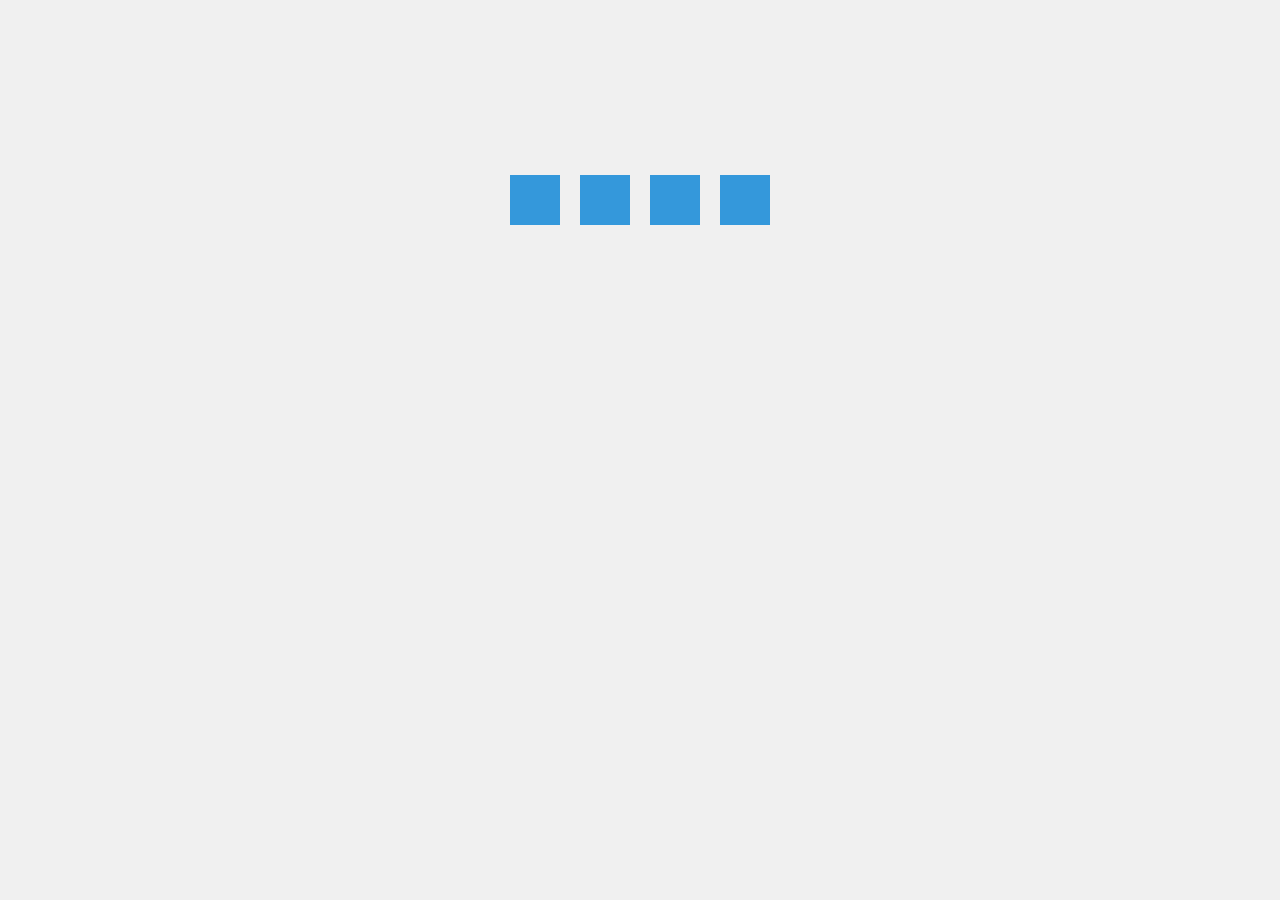
<file: animacion.html>
<!DOCTYPE html>
<html lang="es">
<head>
    <meta charset="UTF-8">
    <meta name="viewport" content="width=device-width, initial-scale=1.0">
    <title>Animación CSS</title>
    <link rel="stylesheet" href="style.css">
    <style>
    body {
        display: flex;
        justify-content: space-around;
        align-items: center;
        height: 400px;
        margin: 0;
        background-color: #f0f0f0;
    }
    
    .container {
        display: flex;
        gap: 20px; /* Espacio entre los divs */
    }
    
    .box {
        width: 50px;
        height: 50px;
        background-color: #3498db;
        animation: moveUpDown 2s infinite;
    }
    
    /* Definición de la animación */
    @keyframes moveUpDown {
        0% {
            transform: translateY(0);
        }
        100% {
            transform: translateY(500px); /* Ajusta este valor según el espacio de movimiento deseado */
        }
    }
    </style>
</head>
<body>
    <div class="container">
        <div class="box"></div>
        <div class="box"></div>
        <div class="box"></div>
        <div class="box"></div>
    </div>
</body>
</html>
</file>
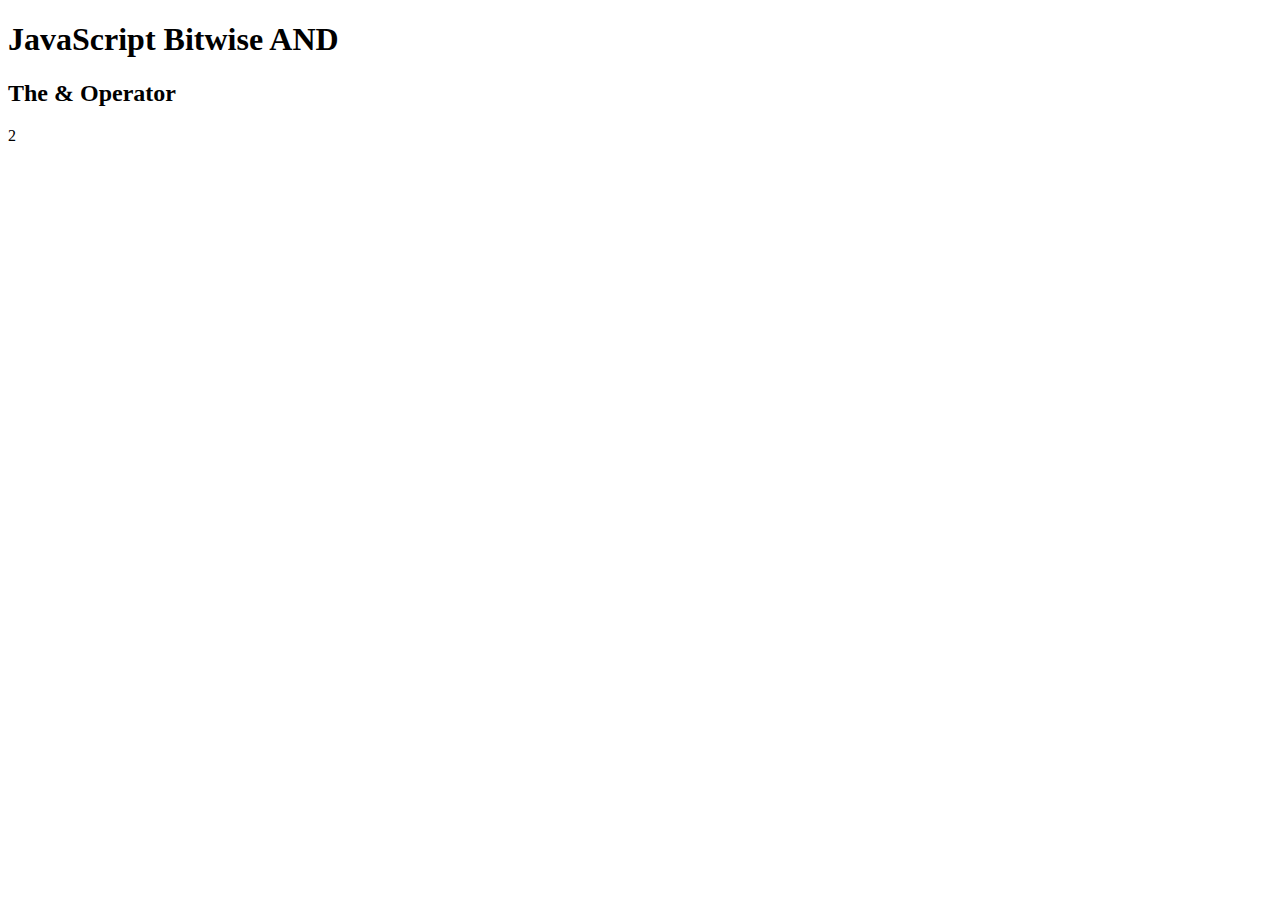
<file: Bitwise.html>
<!DOCTYPE html>
<html>
<body>

<h1>JavaScript Bitwise AND</h1>
<h2>The & Operator</h2>

<p id="demo"></p>

<script>
document.getElementById("demo").innerHTML = 10 & 7;
</script>

</body>
</html>
</file>
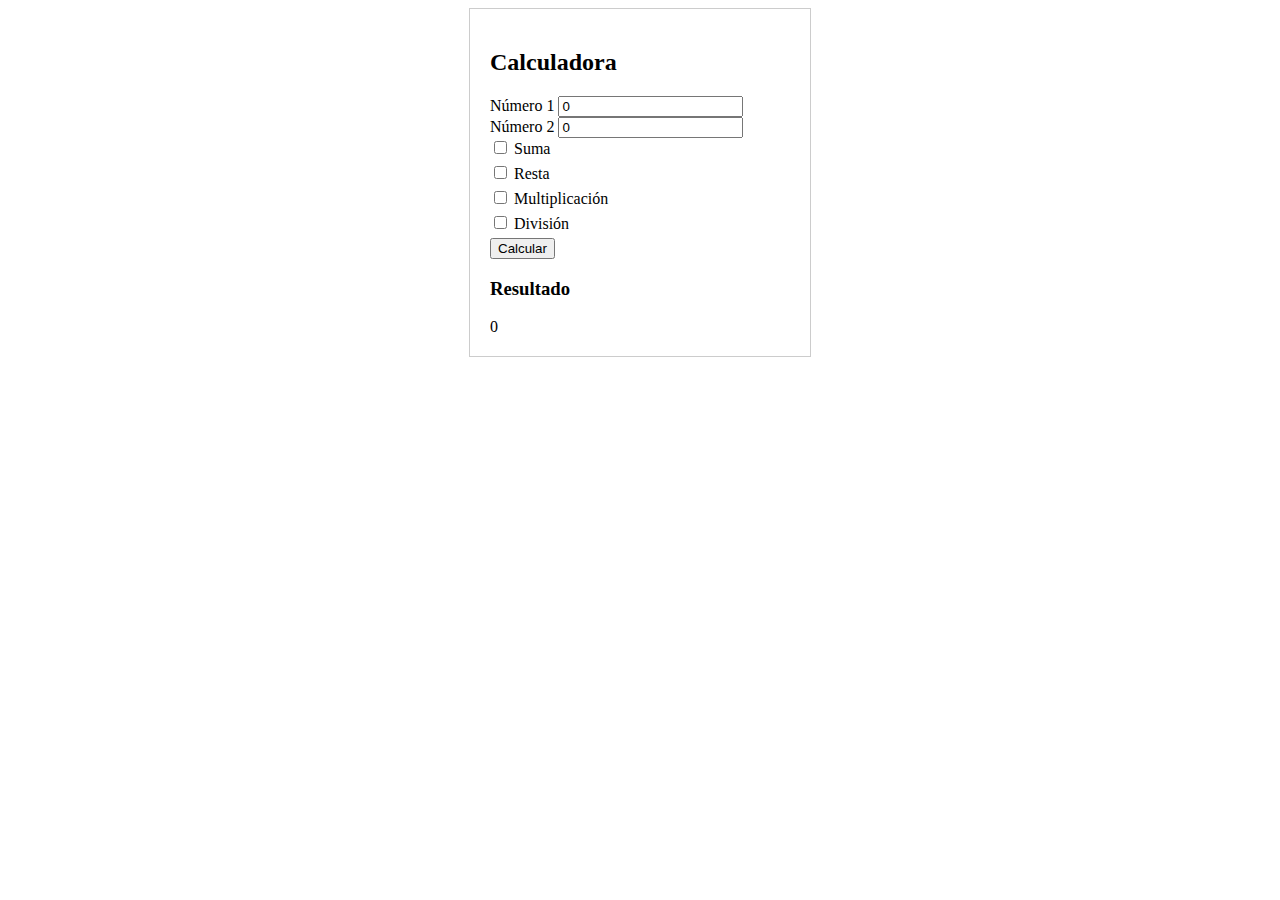
<file: cal.html>
<!DOCTYPE html>
<html lang="es">
<head>
    <meta charset="UTF-8">
    <meta name="viewport" content="width=device-width, initial-scale=1.0">
    <title>Calculadora</title>
    <style>
        .calculator { max-width: 300px; margin: auto; padding: 20px; border: 1px solid #ccc; }
        .checkboxes label { display: block; margin-bottom: 5px; }
    </style>
</head>
<body>
    <div class="calculator">
        <h2>Calculadora</h2>
        <label for="input1">Número 1</label>
        <input id="input1" type="number" value="0">

        <label for="input2">Número 2</label>
        <input id="input2" type="number" value="0">

        <div class="checkboxes">
            <label><input type="checkbox" id="checkbox1"> Suma</label>
            <label><input type="checkbox" id="checkbox2"> Resta</label>
            <label><input type="checkbox" id="checkbox3"> Multiplicación</label>
            <label><input type="checkbox" id="checkbox4"> División</label>
        </div>

        <button onclick="calculate(handleResult)">Calcular</button>

        <h3>Resultado</h3>
        <div id="result">0</div>
    </div>

    <script>
        // JSON de configuración
        const calculatorConfig = {
            "inputs": [
                { "id": "input1", "type": "number", "label": "Número 1", "value": 0 },
                { "id": "input2", "type": "number", "label": "Número 2", "value": 0 }
            ],
            "checkboxes": [
                { "id": "checkbox1", "label": "Suma", "checked": false },
                { "id": "checkbox2", "label": "Resta", "checked": false },
                { "id": "checkbox3", "label": "Multiplicación", "checked": false },
                { "id": "checkbox4", "label": "División", "checked": false }
            ],
            "result": { "label": "Resultado", "value": 0 }
        };

        function calculate(callback) {
            const num1 = parseFloat(document.getElementById('input1').value);
            const num2 = parseFloat(document.getElementById('input2').value);
            let result = 0;

            // Verificar qué checkbox está seleccionado
            const checkboxes = document.querySelectorAll('.checkboxes input[type="checkbox"]');
            checkboxes.forEach(checkbox => {
                if (checkbox.checked) {
                    switch (checkbox.id) {
                        case 'checkbox1': // Suma
                            result = num1 + num2;
                            break;
                        case 'checkbox2': // Resta
                            result = num1 - num2;
                            break;
                        case 'checkbox3': // Multiplicación
                            result = num1 * num2;
                            break;
                        case 'checkbox4': // División
                            result = num2 !== 0 ? num1 / num2 : 'Error: División por cero';
                            break;
                    }
                }
            });

            // Mostrar resultado
            document.getElementById('result').innerText = result;

            // Ejecutar el callback, si se ha proporcionado
            if (callback && typeof callback === 'function') {
                callback(result);
            }
        }

        // Ejemplo de callback
        function handleResult(result) {
            console.log('El resultado es:', result);
            // Aquí puedes agregar cualquier otra acción que quieras realizar con el resultado
        }
    </script>
</body>
</html>
</file>
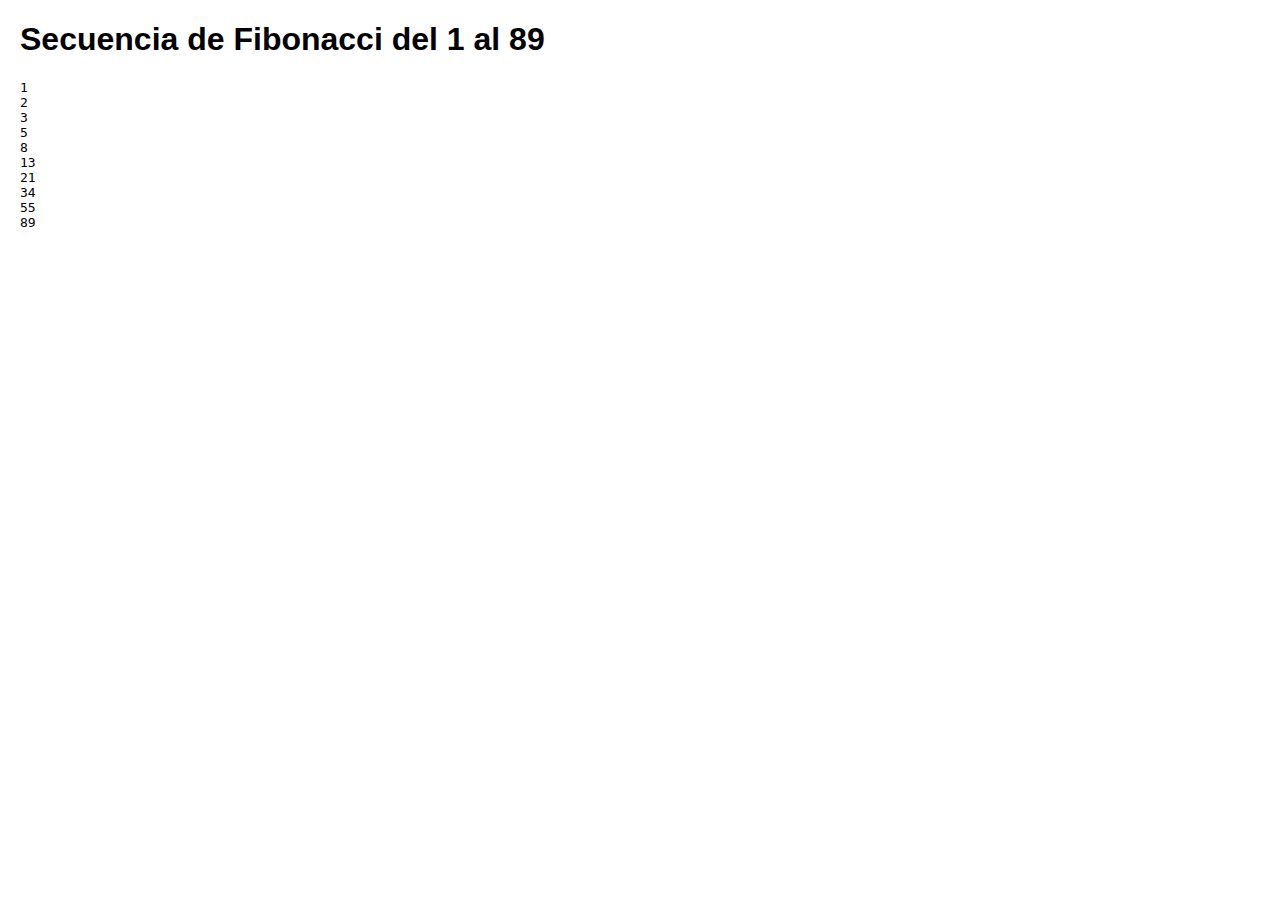
<file: Fibonacci.html>
<!DOCTYPE html>
<html lang="es">
<head>
    <meta charset="UTF-8">
    <meta name="viewport" content="width=device-width, initial-scale=1.0">
    <title>Secuencia de Fibonacci</title>
    <style>
        body {
            font-family: Arial, sans-serif;
            margin: 20px;
        }
        .output {
            white-space: pre; /* Para mantener el formato de la secuencia */
            font-family: monospace;
        }
    </style>
</head>
<body>
    <h1>Secuencia de Fibonacci del 1 al 89</h1>
    <div class="output" id="fibonacciOutput"></div>

    <script>
        const outputElement = document.getElementById('fibonacciOutput');
        let result = '';
        let a = 1, b = 1;
        result += a + '\n'; // Agrega el primer número de

        for (let i = 2; a + b <= 89; i++) {
            let next = a + b;
            result += next + '\n'; // Agrega el siguiente número de asteriscos en la secuencia
            a = b; // Actualiza a
            b = next; // Actualiza b
        }

        outputElement.textContent = result; // Muestra el resultado en el elemento
    </script>
</body>
</html>
</file>
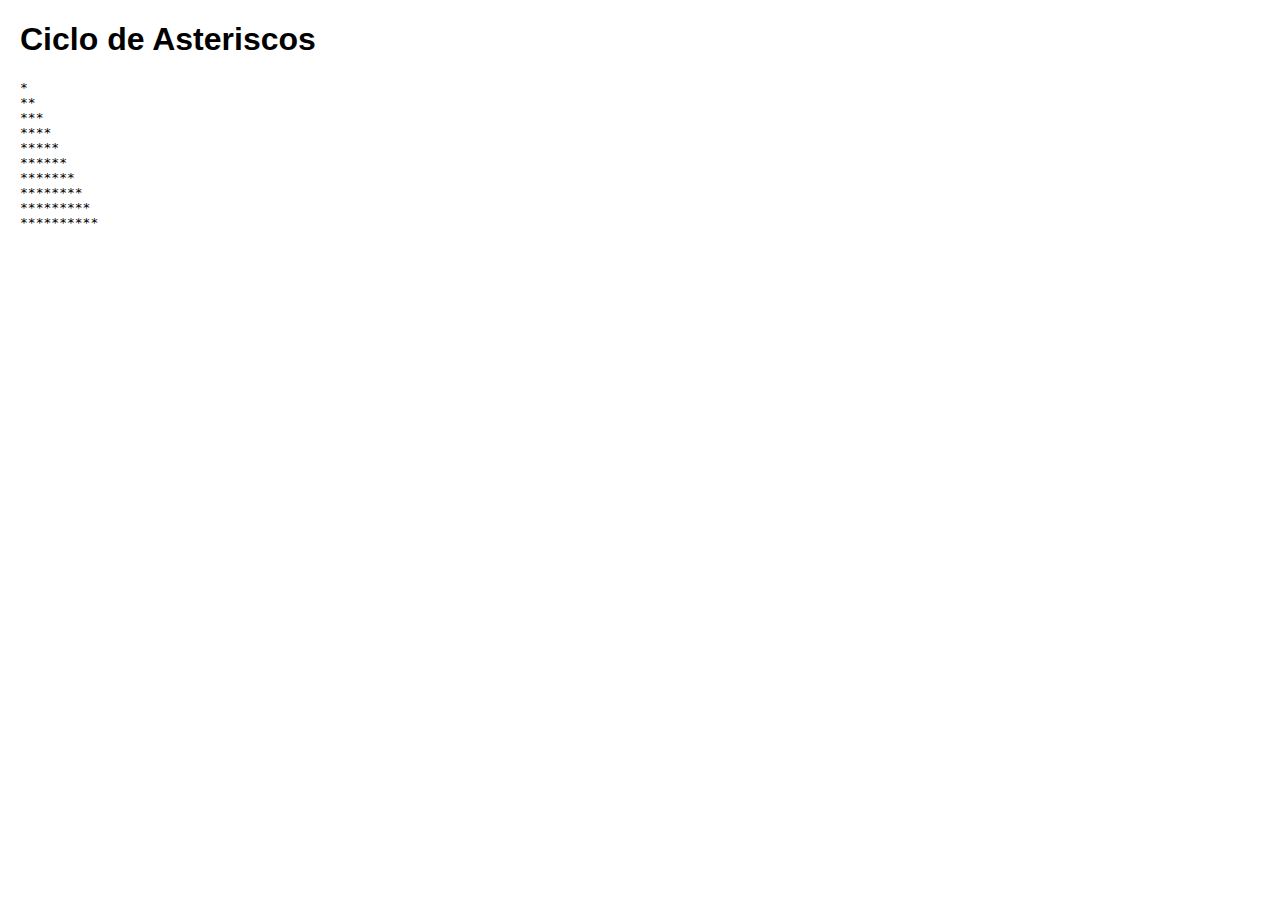
<file: For Loop.html>
<!DOCTYPE html>
<html lang="es">
<head>
    <meta charset="UTF-8">
    <meta name="viewport" content="width=device-width, initial-scale=1.0">
    <title>Ciclo de Asteriscos</title>
    <style>
        body {
            font-family: Arial, sans-serif;
            margin: 20px;
        }
        .output {
            white-space: pre; /* Para mantener el formato de los asteriscos */
            font-family: monospace;
        }
    </style>
</head>
<body>
    <h1>Ciclo de Asteriscos</h1>
    <div class="output" id="asteriscoOutput"></div>

    <script>
        const outputElement = document.getElementById('asteriscoOutput');
        let result = '';

        for (let i = 1; i <= 10; i++) {
            result += '*'.repeat(i) + '\n'; // Añade asteriscos y un salto de línea
        }

        outputElement.textContent = result; // Muestra el resultado en el elemento
    </script>
</body>
</html>
</file>
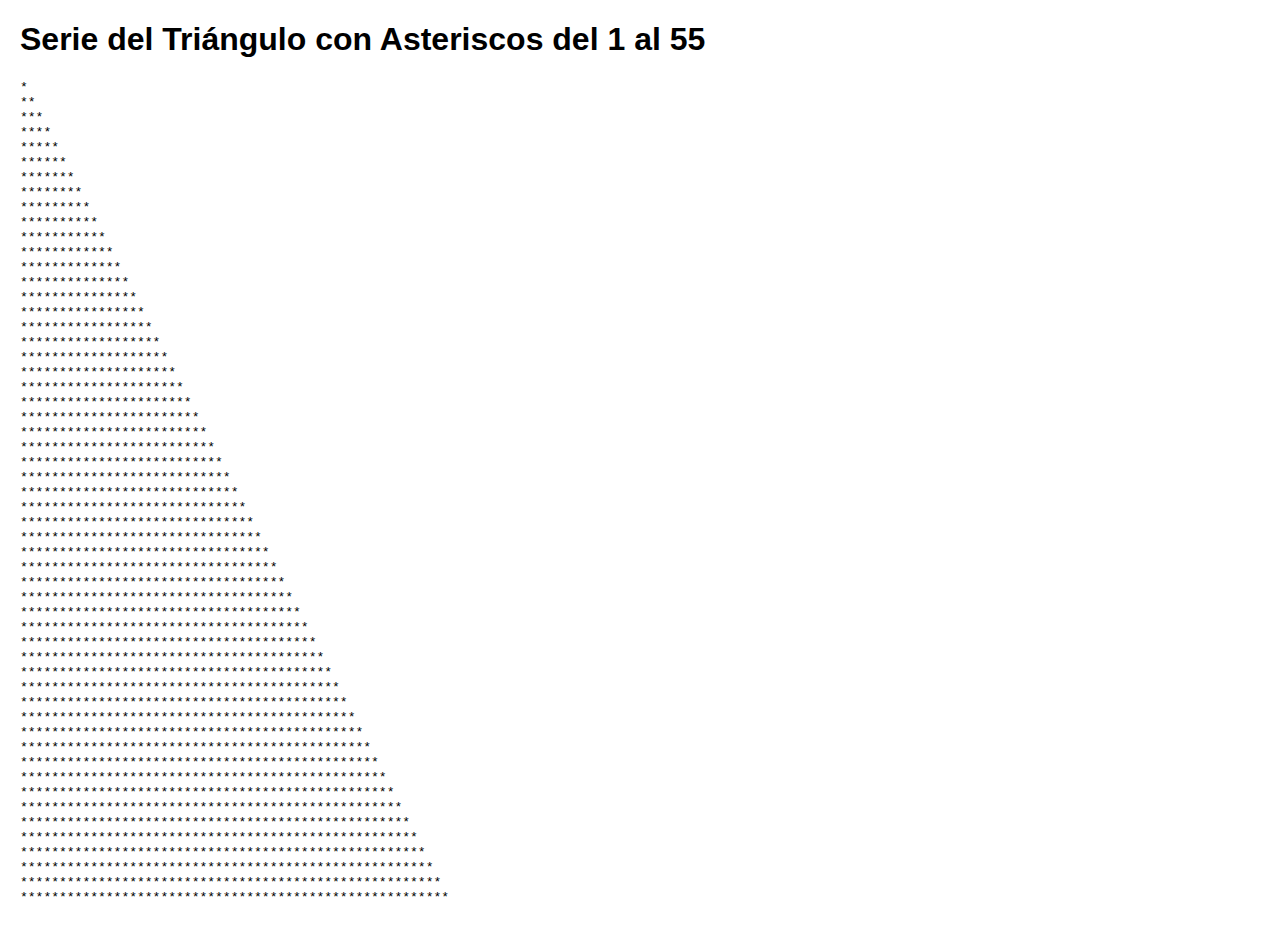
<file: Serie triangulo.html>
<!DOCTYPE html>
<html lang="es">
<head>
    <meta charset="UTF-8">
    <meta name="viewport" content="width=device-width, initial-scale=1.0">
    <title>Serie del Triángulo con Asteriscos</title>
    <style>
        body {
            font-family: Arial, sans-serif;
            margin: 20px;
        }
        .output {
            white-space: pre; /* Para mantener el formato de los asteriscos */
            font-family: monospace;
        }
    </style>
</head>
<body>
    <h1>Serie del Triángulo con Asteriscos del 1 al 55</h1>
    <div class="output" id="triangleOutput"></div>

    <script>
        const outputElement = document.getElementById('triangleOutput');
        let result = '';

        // Bucle para generar el triángulo de asteriscos
        for (let i = 1; i <= 55; i++) {
            result += '*'.repeat(i) + '\n'; // Añade i asteriscos en cada línea
        }

        outputElement.textContent = result; // Muestra el resultado en el elemento
    </script>
</body>
</html>
</file>
<file: style.css>
/* Estilos generales del cuerpo */
body {
    margin: 0;
    font-family: Arial, sans-serif;
}

/* Contenedor del carrusel */
.carousel {
    position: relative;
    max-width: 100%;
    overflow: hidden;
    margin: auto;
}

/* Contenedor interno del carrusel */
.carousel-inner {
    display: flex;
    transition: transform 0.5s ease-in-out;
}

/* Elemento del carrusel */
.carousel-item {
    min-width: 100%;
    box-sizing: border-box;
}

/* Imágenes del carrusel */
.carousel-item img {
    width: 100%;
    height: auto;
}

/* Botones de navegación */
.prev, .next {
    position: absolute;
    top: 50%;
    background-color: rgba(0, 0, 0, 0.5);
    color: white;
    border: none;
    padding: 10px;
    cursor: pointer;
    z-index: 1000;
    transform: translateY(-50%);
}

.prev {
    left: 10px;
}

.next {
    right: 10px;
}

/* Responsividad */
@media (max-width: 768px) {
    .prev, .next {
        padding: 8px;
    }
}
</file>
